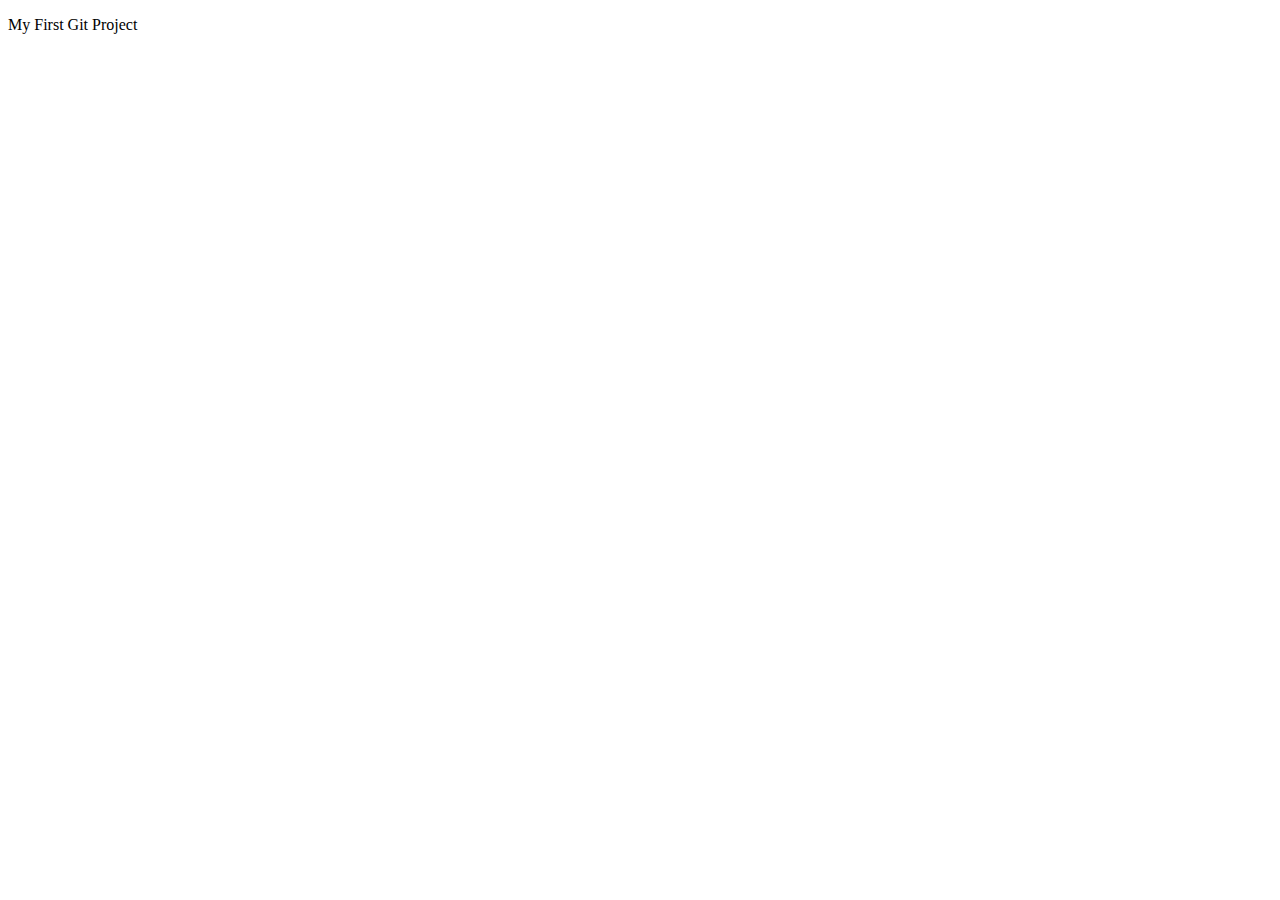
<file: index.html>
<!DOCTYPE html>
<html lang="en">
<head>
    <meta charset="UTF-8">
    <meta name="viewport" content="width=device-width, initial-scale=1.0">
    <title>Git project</title>
</head>
<body>
    <p>My First Git Project</p>
</body>
</html>
</file>
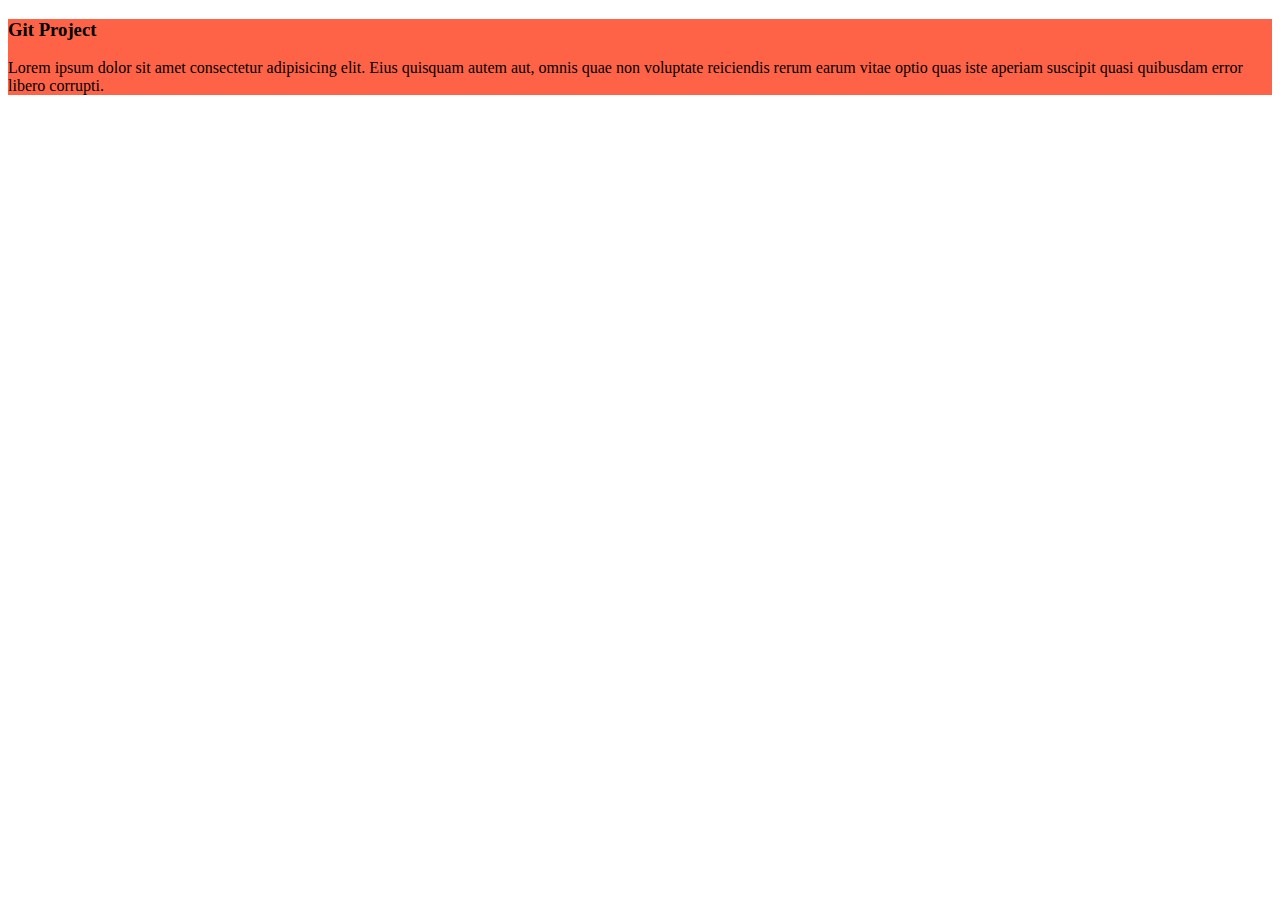
<file: git.html>
<!DOCTYPE html>
<html lang="en">
<head>
    <meta charset="UTF-8">
    <meta name="viewport" content="width=device-width, initial-scale=1.0">
    <title>Git Project</title>
    <link rel="stylesheet" href="blog.css">
    
</head>
<body>
    
       <div>
        <h3>Git Project</h3>
        <p>Lorem ipsum dolor sit amet consectetur adipisicing elit. Eius quisquam autem aut, omnis quae non voluptate reiciendis rerum earum vitae optio quas iste aperiam suscipit quasi quibusdam error libero corrupti.</p>

       </div>
    
</body>
</html>
</file>
<file: blog.css>
div{
    background-color: tomato;
 }
</file>
